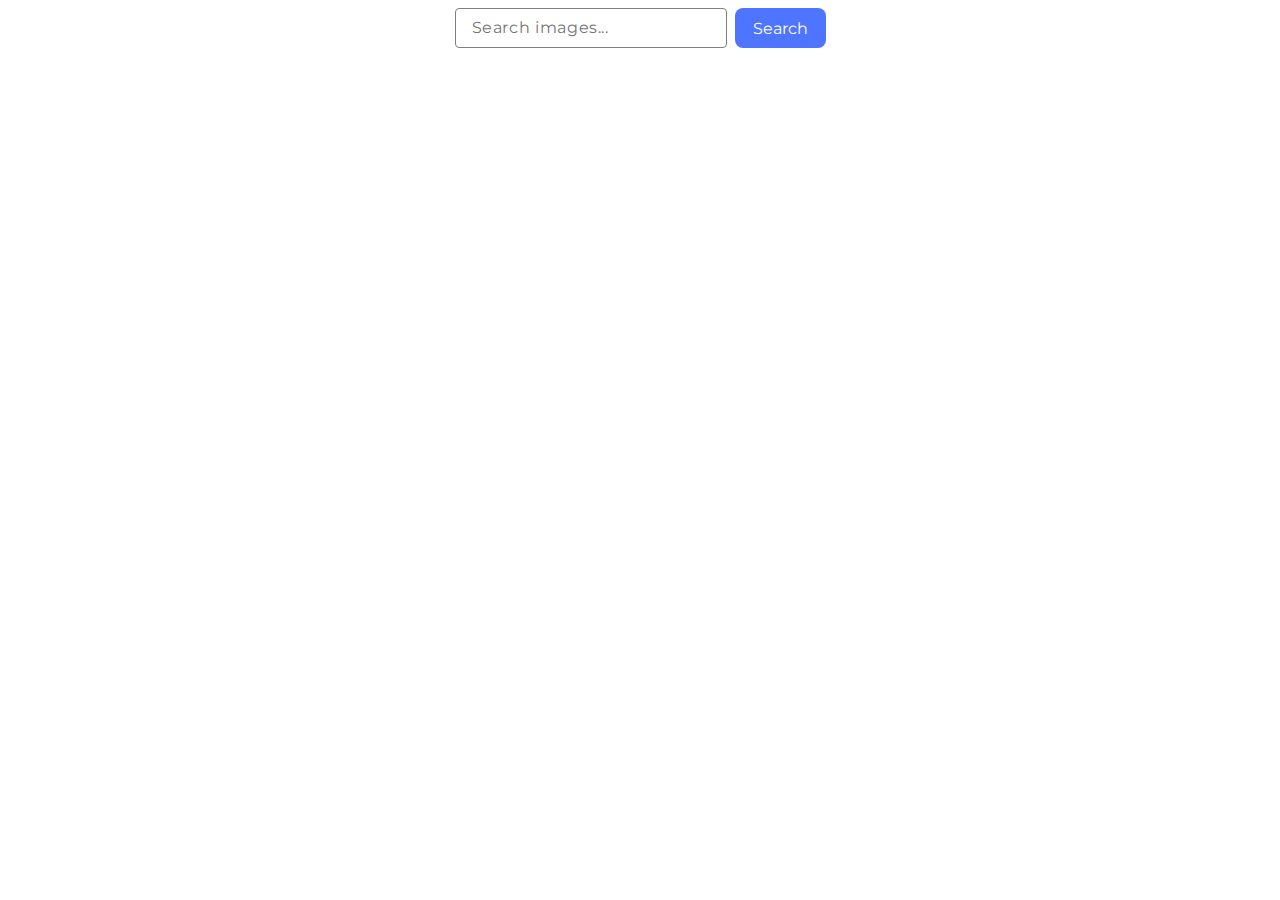
<file: src/index.html>
<!DOCTYPE html>
<html lang="en">
  <head>
    <meta charset="UTF-8" />
    <meta name="viewport" content="width=device-width, initial-scale=1.0" />
    <title>Vanilla App Template</title>
    <link rel="stylesheet" href="./css/styles.css" />
    <link
      href="https://fonts.googleapis.com/css2?family=Montserrat:wght@400;500;600;700&display=swap"
      rel="stylesheet"
    />
  </head>
  <body>
    <form class="form">
      <input
        placeholder="Search images..."
        type="search"
        class="form-input"
        name="picture"
      />
      <button class="submit-btn" type="submit">Search</button>
    </form>
    <span class="loader"></span>
    <ul class="image-gallery"></ul>
    <button type="button" class="load-more">Load more</button>
    <script type="module" src="./main.js"></script>
  </body>
</html>
</file>
<file: src/css/styles.css>
/**
  |============================
  | include css partials with
  | default @import url()
  |============================
*/
/* Common styles */
@import url('./reset.css');

body {
  position: relative;
  font-family: 'Montserrat', sans-serif;
}

.form {
  display: flex;
  justify-content: center;
}

.form-input {
  font-family: inherit;
  border: 1px solid #808080;
  border-radius: 4px;
  width: 272px;
  padding: 8px 16px;
  max-height: 40px;
  margin-right: 8px;
  font-weight: 400;
  font-size: 16px;
  line-height: 1.5;
  letter-spacing: 0.04em;
  color: #808080;
}

.submit-btn {
  color: #fff;
  font: inherit;
  border-radius: 8px;
  padding: 8px 16px;
  width: 91px;
  height: 40px;
  border: 0;
  background: #4e75ff;
}

.load-more {
  display: none;
  margin: 0 auto;
  color: #fff;
  font: inherit;
  border-radius: 8px;
  padding: 8px 16px;
  height: 40px;
  border: 0;
  background: #4e75ff;
}

.loader {
  position: absolute;
  top: 50%;
  left: 50%;
  transform: translate(-50%, -50%);
  width: 48px;
  height: 48px;
  border: 5px solid #fff;
  border-bottom-color: #ff3d00;
  border-radius: 50%;
  display: none;
  box-sizing: border-box;
  animation: rotation 1s linear infinite;
}

@keyframes rotation {
  0% {
    transform: rotate(0deg);
  }
  100% {
    transform: rotate(360deg);
  }
}

.image-gallery {
  margin: 24px auto;
  max-width: 1128px;
  display: flex;
  flex-wrap: wrap;
  gap: 24px;
}

.gallery-item {
  width: calc((100% - 48px) / 3);
  position: relative;
}

.gallery-image {
  box-sizing: border-box;
  width: 360px;
  height: 200px;
  object-fit: cover;
  border: 1px solid #808080;
}

.overlay {
  position: absolute;
  bottom: 0;
  width: 100%;
}

.info {
  display: flex;
  height: 40px;
  justify-content: space-between;
  padding: 4px 20px;
  background-color: #fff;
  border-bottom: 1px solid #808080;
  border-left: 1px solid #808080;
  border-right: 1px solid #808080;
}

.overlay-item {
  display: flex;
  text-align: center;
}
</file>
